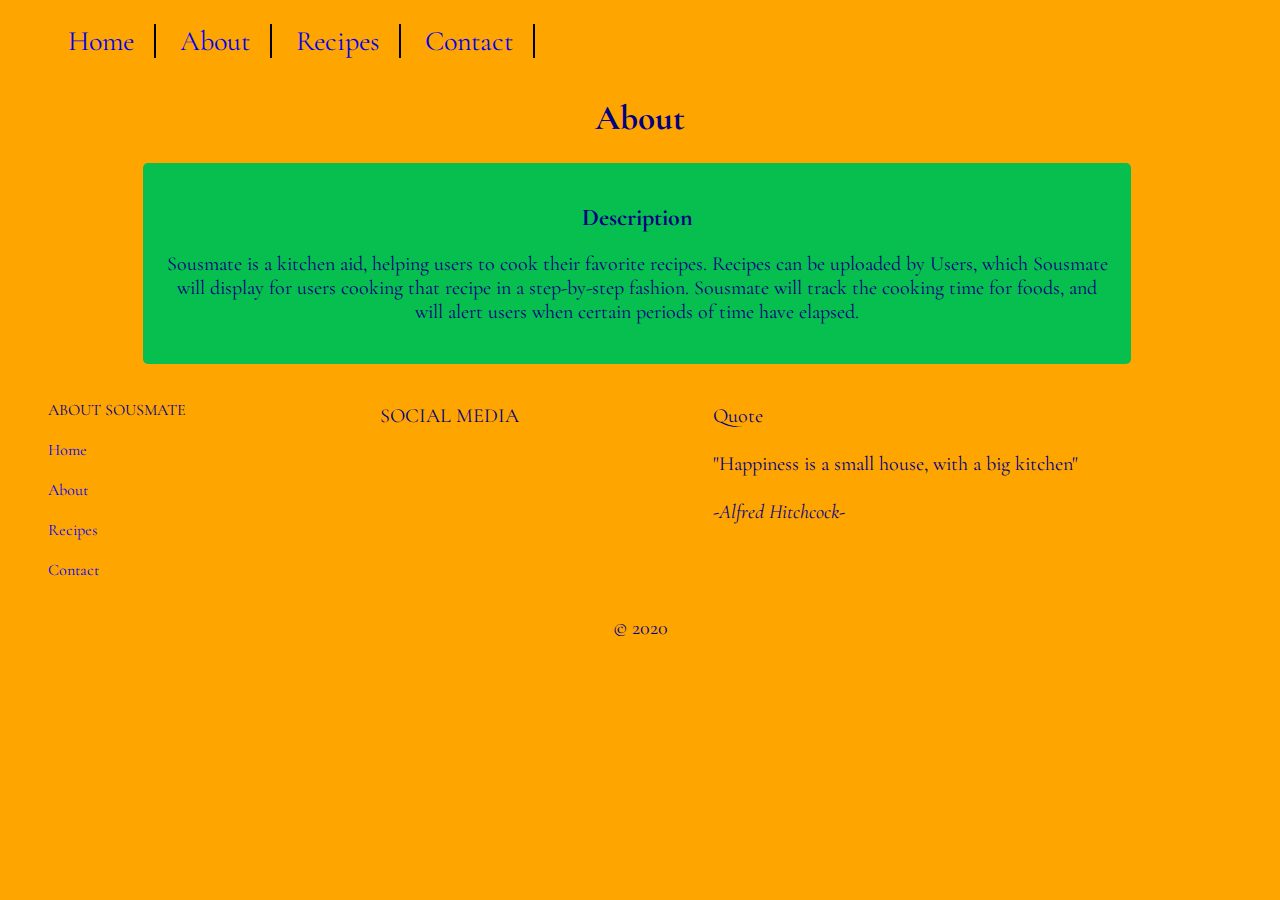
<file: about.html>
<!DOCTYPE html>
<html lang="en"> 
    <head>
        <meta charset ="utf-8">
        <meta name="viewport" content="width-device-width">
        <link rel="stylesheet" href="style.css" type="text/css"/>
    </head>
    <body>
        <header>
        <nav> 
            <ul>
            <li class = "nav"><a href="index.html">Home </a></li> 
            <li class = "nav"><a href="about.html"> About </a></li> 
            <li class = "nav"><a href="recipes.html"> Recipes </a></li> 
            <li class = "nav"><a href="contact.html"> Contact </a></li>
            </ul>
        </nav>
        </header>
        <main>
            <h1>About</h1>
        <section class="box">
            <h2>Description</h2>
            <p>Sousmate is a kitchen aid, helping users to cook their favorite recipes. Recipes can be uploaded by Users, which Sousmate will display for users cooking that recipe in a step-by-step fashion. Sousmate will track the cooking time for foods, and will alert users when certain periods of time have elapsed.</p>
        </section>
    </main>
    <footer class="footer">
        <br>
 <section class="column">
  <ul class="ul-footer"> ABOUT SOUSMATE <br> <br>      
 <li><a href="recipes.html">Home </a></li>
 <br>
 <li><a href="about.html"> About </a></li>
 <br>
 <li><a href="recipes.html"> Recipes </a></li>
 <br>
 <li><a href="contact.html"> Contact </a></li>
      </ul>
 <p>SOCIAL MEDIA</p>
 <P>Quote <br><br> "Happiness is a small house, with a big kitchen" <br><br> <span class="italicize">-Alfred Hitchcock-</span></span></P>
  
</section>
 <p class="copyright">&copy; 2020</p>
     </footer>

</body>
</html>
    </body>
</html>
</file>
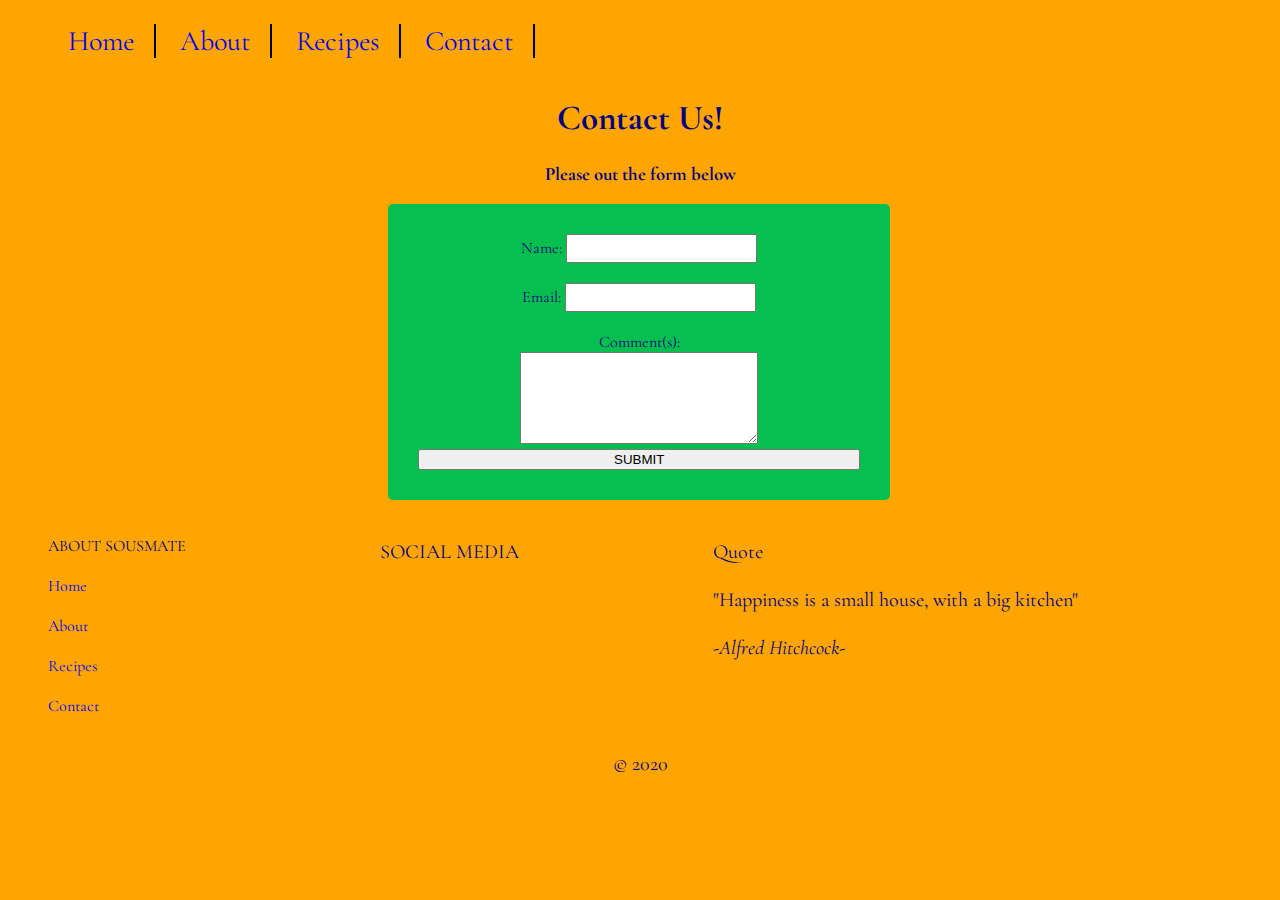
<file: contact.html>
<!DOCTYPE html>
<html>
    <head>
        <meta charset="utf-8">
        <meta name="viewport" content="width-device-width"> 
        <title> Contact Page </title>
        <link rel="stylesheet" href="style.css" type="text/css"/>
    </head>
    <body>
        <header>
            <nav>
            <ul>
                <li class = "nav"><a href="index.html">Home</a></li>
                    <li class = "nav"><a href="about.html"> About </a></li> 
                <li class = "nav"><a href="recipes.html"> Recipes </a></li> 
                <li class = "nav"><a href="contact.html"> Contact </a></li>
                
            </ul>
            </nav>
        </header>
        <main class="contact-us">
            <h1>Contact Us!</h1>
            <h3>Please out the form below</h3>
            <div class="form">
            <form>
                <label class="label"> Name: </label>
                <input class = "info" type="text">
                <br>
                <br>
                <label class="label"> Email: </label>
                <input class="info"type="email">
                <br>
                <br>
                <label> Comment(s): </label>
                <br>
                <textarea class = "comments"></textarea>
                <br>
                <input class="submit" type="submit">
            </form>
        </div>
        </main>

    </body>
    <footer class="footer">
        <br>
 <section class="column">
  <ul class="ul-footer"> ABOUT SOUSMATE <br> <br>      
 <li><a href="#">Home </a></li>
 <br>
 <li><a href="about.html"> About </a></li>
 <br>
 <li><a href="recipes.html"> Recipes </a></li>
 <br>
 <li><a href="contact.html"> Contact </a></li>
      </ul>
 <p>SOCIAL MEDIA</p>
 <P>Quote <br><br> "Happiness is a small house, with a big kitchen" <br><br> <span class="italicize">-Alfred Hitchcock-</span></span></P>
  
</section>
 <p class="copyright">&copy; 2020</p>
     </footer>

</body>
</html>
</html>
</file>
<file: style.css>
@import url('https://fonts.googleapis.com/css2?family=Amatic+SC:wght@700&family=Cormorant+Garamond:wght@700&display=swap');
    a {
        text-decoration: none;
    }

    body{
        background-color: orange;
        color: #000080;
        font-family: 'Cormorant Garamond', serif;
    }
    header {
        display: flex;
    }
   
    h1 {
        font-size: 35px;    
        font-weight: 900;
        text-align: center;
    }

    p {
        font-size: 20px;
    }

    #timerWrapper {
        display: block;
        font-size: 20px;
        background-color: white;
        bottom: 0;
        right: 0;
        padding: 2em;
        border-radius: 5px;
        position: fixed;
    }

    .banana-bread {
        padding-right: 20px;
     }
    .box {
    text-align: center;
    background-color: #07bf4e;
    border-radius: 5px;
    width: 75%;
    margin-left: 135px;
    padding: 20px;
    }
    .column {
        display: grid;
        grid-template-columns: auto auto auto;
    }
    .comments {
        padding: 30px;
    }
    .contact-us {
        text-align: center;
    }
    .copyright {
        text-align: center;
    }
    .form {
        background-color: #07bf4e;
        border-radius: 5px;
        padding: 30px;
        width: 35%;
        margin-left: 380px;
    }

    .info {
        padding: 5px;
    }
   
    .instructions {
        margin-right: 20px;
    }
    .italicize {
        font-style: italic;
    }
    .label {
        vertical-align: text-top;
    }
    .mailing {
        padding: 5px;
        border-radius: 3px;
    }
    .mailing-list {
        text-align: center;
        font-weight: 900;
        text-shadow: 3px 1px white;
    }

    .nav1 {
        display: inline-block;
        font-size: 28px;
        padding: 0px 20px 0px 20px; 
    }

    .nav {
        display: inline-block;
        font-size: 28px;
        padding: 0px 20px 0px 20px; 
        border-right: 2px solid black;
    }
    .overlay {
        background: #edeaea;
        position: absolute;
        top: 595px;
        left: 500px;
        width: 300px;
        text-align: center;
    }
    
    .pretty-food {
        background-size: cover;
        height: 500px;
        margin-left: 300px;
    }
    .recipe {
        background-color: #07bf4e;
        padding: 20px;
        margin-top: 20px;
        display: flex;
     }
     .recipe-box {
         background-color: #07bf4e;
         padding: 20px 10px;
         margin-right: 20px;
         margin-left: 20px;
     }
     .recipe-button {
        padding: 10px;
        margin-left: 200px;
        border-radius: 5px;
        background-color: yellow;
    }
   
    .recipe-button:hover {
        background-color: red;
    }
    .recipe-title {
        text-shadow: 2px 1px white;
        font-size: 25px;
        font-weight: 700;
    }
    .red {
        color: red;
    }
   
    .submit {
        text-transform: uppercase;
        width: 100%;
    }

    .ul-footer {
    list-style: none;
    }
</file>
